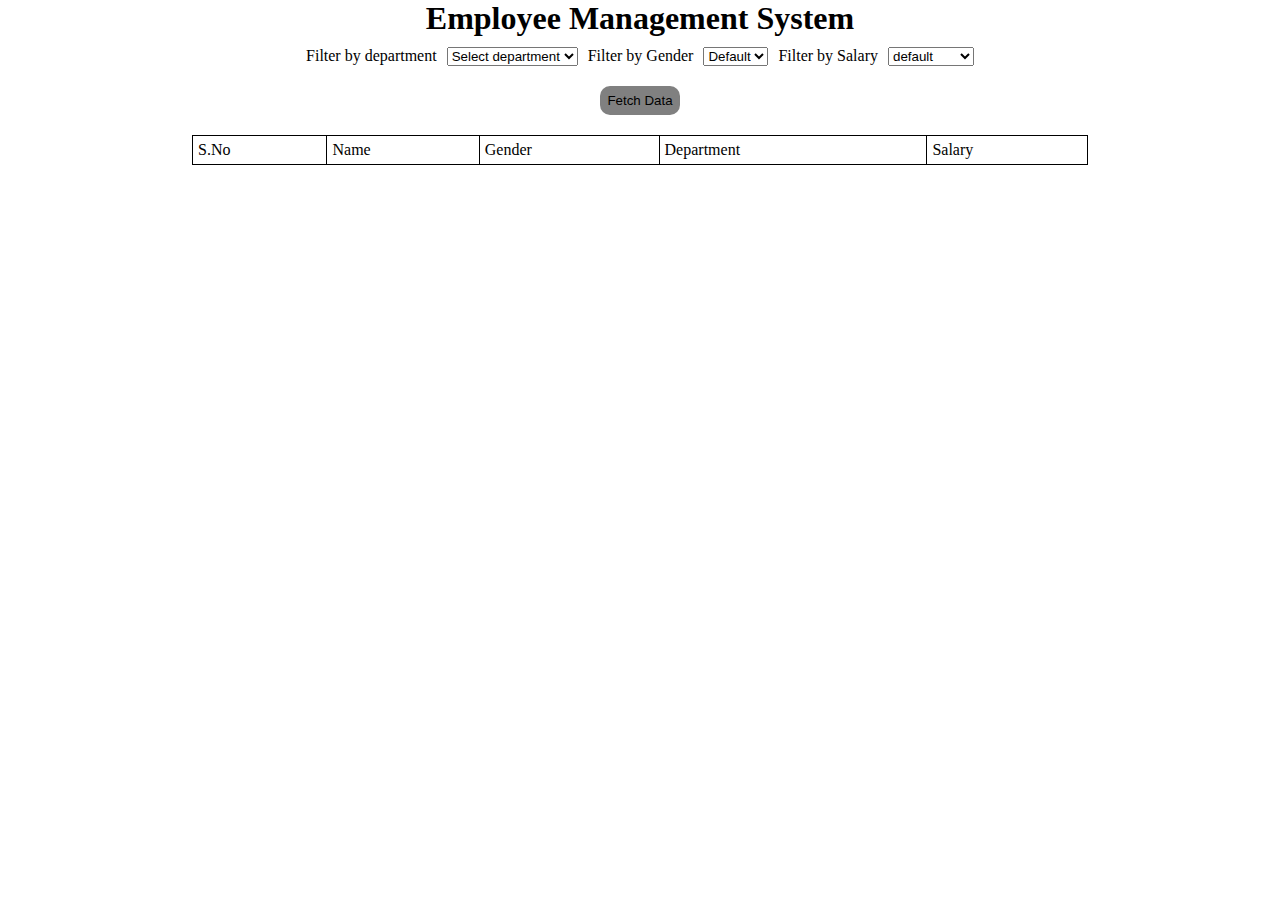
<file: evaluation/evaluation1/index.html>
<!DOCTYPE html>
<html lang="en">
<head>
    <meta charset="UTF-8">
    <meta name="viewport" content="width=device-width, initial-scale=1.0">
    <link rel="stylesheet" href="/evaluation/evaluation1/style.css">
    <title>Document</title>
</head>
<body>
    <h1 style="text-align: center;">Employee Management System</h1>
    <nav>
        <label for="">Filter by department</label>
        <select name="" id="department">
            <option value="default">Select department</option>
            <option value="hr">hr</option>
            <option value="finance">finance</option>
            <option value="marketing">marketing</option>
            <option value="engineering">engineering</option>
            <option value="operations">operations</option>
        </select>
        <label for="">Filter by Gender</label>
        <select name="" id="gender">
            <option value="default">Default</option>
            <option value="female">female</option>
            <option value="male">male</option>
        </select>
        <label for="">Filter by Salary</label>
       <select name="" id="salary">
        <option value="default">default</option>
        <option value="desc">high to low</option>
        <option value="asc">low to high</option>
       </select>
    </nav>

    <div class="btn">
        <button>Fetch Data</button>
    </div>

    <table>
        <thead>
            
                <td>S.No</td>
                <td>Name</td>
                <td>Gender</td>
                <td>Department</td>
                <td>Salary</td>
            
        </thead>
        <tbody>

        </tbody>
    </table>
    
</body>
<script src="/evaluation/evaluation1/script.js"></script>
</html>
</file>
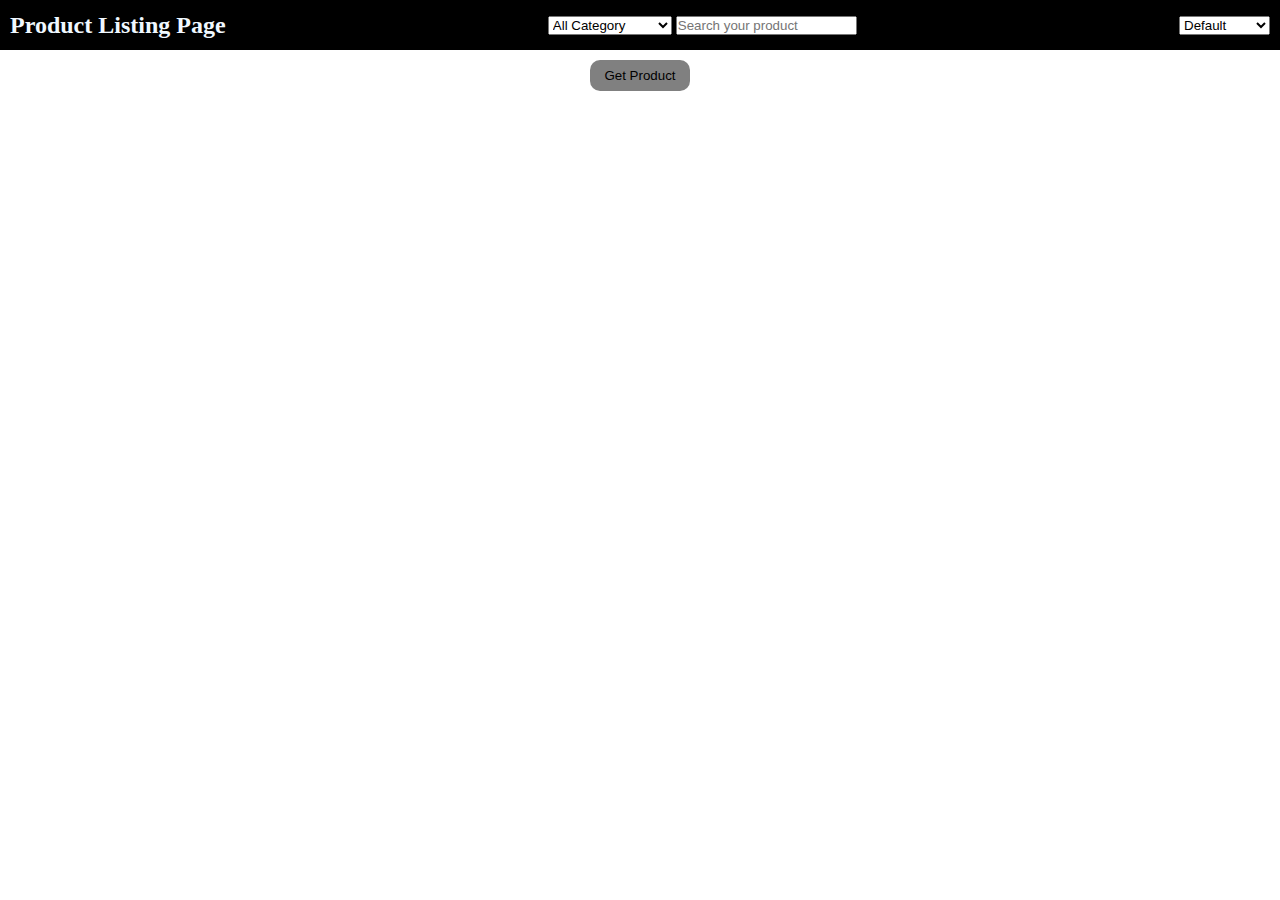
<file: evaluation/productPage.html>
<!DOCTYPE html>
<html lang="en">
<head>
    <meta charset="UTF-8">
    <meta name="viewport" content="width=device-width, initial-scale=1.0">
    <link rel="stylesheet" href="style.css">
    <title>Document</title>
</head>
<body>
    <nav>
        <h2>Product Listing Page</h2>
        <div><select name="" id="selectByCategories">
            <option value="allCategory">All Category</option>
            <option value="electronics">Electronics</option>
            <option value="women's clothing">women's clothing</option>
            <option value="jewelery">jewelery</option>
            <option value="men's clothing">men's clothing</option>
        </select>
    <input type="text" name="" id="search" placeholder="Search your product">

    </div>
    <select name="" id="selectByPrice">
        <option value="deafault">Default</option>
        <option value="asc">Low to high</option>
        <option value="desc">High to low</option>
    </select>
    </nav>

    <div class="productBtn">
        <button id="getProduct">Get Product</button>
    </div>

    <div class="container">

    </div>
</body>
<script src="script.js"></script>
</html>
</file>
<file: evaluation/evaluation1/style.css>
*{
    margin: 0;
    padding: 0;
}
nav{
    display: flex;
    gap: 10px;
    margin-top: 10px;
    justify-content: center;
}

.btn{
    display: flex;
    justify-content: center;
    align-items: baseline;
    margin-top: 20px;
}
button{
    padding: 7px;
    border-radius: 10px;
    border: none;
    background-color: grey;
}
table{
    border: 1px solid black;
    border-collapse: collapse;
    width: 70vw;
    margin: 20px auto;

}
td{
    border: 1px solid black;
    padding: 5px;
}
</file>
<file: evaluation/style.css>
*{
     margin: 0;
     padding: 0;
     box-sizing: border-box;
}
nav{
    display: flex;
    justify-content: space-between;
    background-color: black;
    color: aliceblue;
    height: 50px;
    align-items: center;
    padding: 10px;
}
.productBtn{
    display: flex;
    justify-content: center;
    padding: 10px;
}
#getProduct{
    width: 100px;
    padding: 8px;
    border-radius: 10px;
    border: none;
    background-color: grey;
    cursor: pointer;
}
.container{
    display: grid;
    grid-template-columns: repeat(3,1fr);
    gap: 20px;
    padding: 10px;
    justify-content: center;
}

.card{
    box-shadow: 0px 0px 4px -2px;
    border-radius: 10px;
    padding: 10px;
    width: 200px;
}
.card>img{
    width: 150px;   
}
.card>h5{
    margin-bottom: 8px;
    font-size: large;
}
.card>p{
    margin-bottom: 8px;
}
</file>
